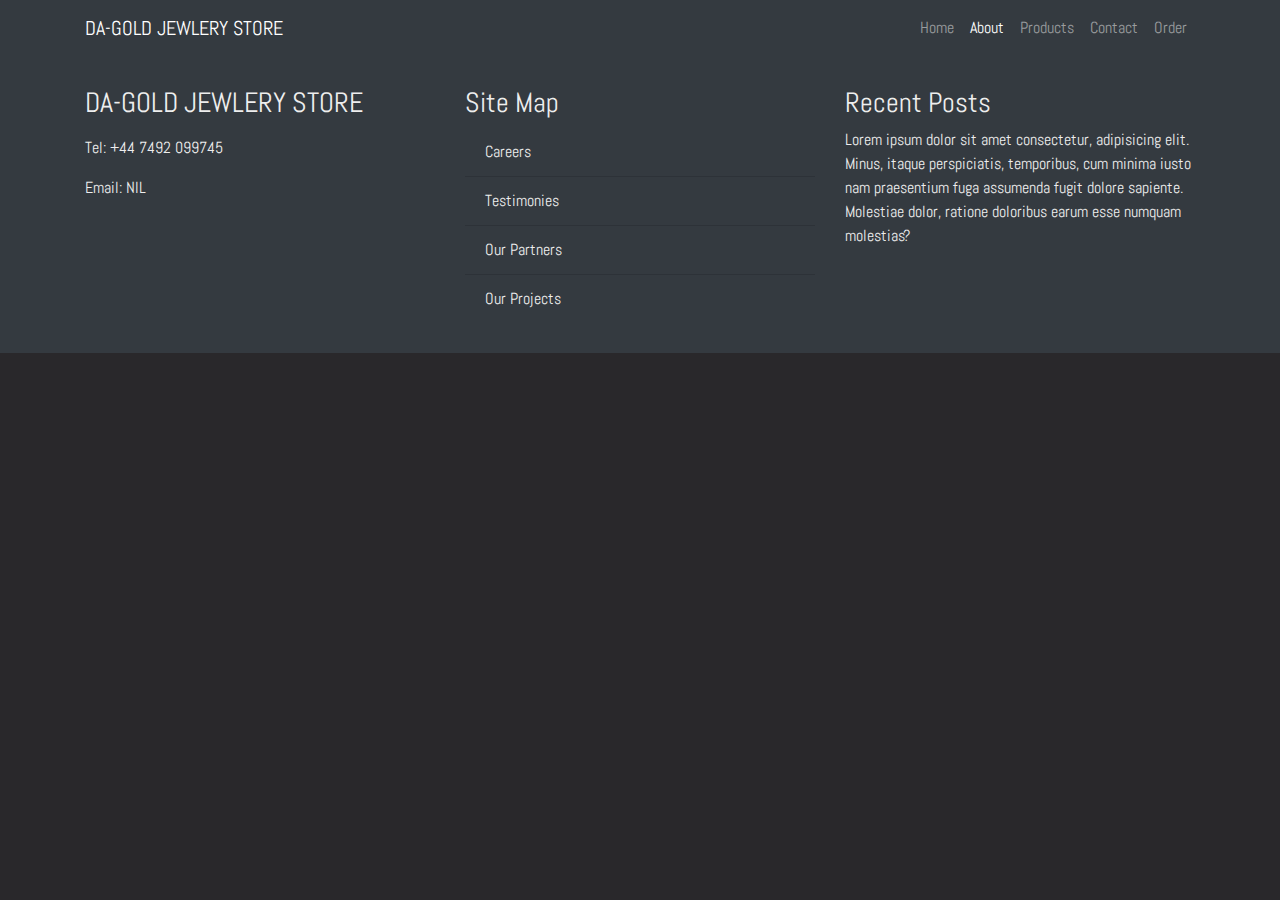
<file: about.html>
<!DOCTYPE html>
<html lang="en">

<head>
    <meta charset="UTF-8">
    <meta name="viewport" content="width=device-width, initial-scale=1.0">
    <title>About Us| DA-GOLD STORE</title>
    <link rel="stylesheet" href="css/bootstrap.min.css">
    <link rel="stylesheet" href="css/styles.css">
</head>

<body>
    <nav class="navbar navbar-expand-lg navbar-dark bg-dark">
        <section class="container">
            <a class="navbar-brand" href="index.html">DA-GOLD JEWLERY STORE</a>
            <button class="navbar-toggler" type="button" data-toggle="collapse" data-target="#navbarSupportedContent" aria-controls="navbarSupportedContent" aria-expanded="false" aria-label="Toggle navigation">
            <span class="navbar-toggler-icon"></span>
            </button>
            <div class="collapse navbar-collapse" id="navbarSupportedContent">
                <ul class="navbar-nav ml-auto">
                    <li class="nav-item ">
                        <a class="nav-link" href="index.html">Home </a>
                    </li>
                    <li class="nav-item active">
                        <a class="nav-link" href="about.html">About <span class="sr-only">(current)</span> </a>
                    </li>
                    <li class="nav-item">
                        <a class="nav-link" href="Products.html">Products </a>
                    </li>
                    <li class="nav-item">
                        <a class="nav-link" href="contact.html">Contact </a>
                    </li>
                    <li class="nav-item">
                        <a class="nav-link" href="order.html">Order </a>
                    </li>
                </ul>
            </div>
        </section>
    </nav>



    <section class="container-fluid footer">
        <section class="container">
            <div class="row">
                <div class="col-md-4">
                    <h3>DA-GOLD JEWLERY STORE</h3>
                    <p></p>
                    <p>Tel: +44 7492 099745</p>
                    <p>Email: NIL</p>
                </div>
                <div class="col-md-4">
                    <h3>Site Map</h3>
                    <ul class="list-group list-group-flush">
                        <li class="list-group-item">Careers</li>
                        <li class="list-group-item">Testimonies</li>
                        <li class="list-group-item">Our Partners</li>
                        <li class="list-group-item">Our Projects</li>
                    </ul>
                </div>
                <div class="col-md-4">
                    <h3>Recent Posts</h3>
                    <p>Lorem ipsum dolor sit amet consectetur, adipisicing elit. Minus, itaque perspiciatis, temporibus, cum minima iusto nam praesentium fuga assumenda fugit dolore sapiente. Molestiae dolor, ratione doloribus earum esse numquam molestias?</p>
                </div>
            </div>
        </section>
    </section>
</body>

</html>
</file>
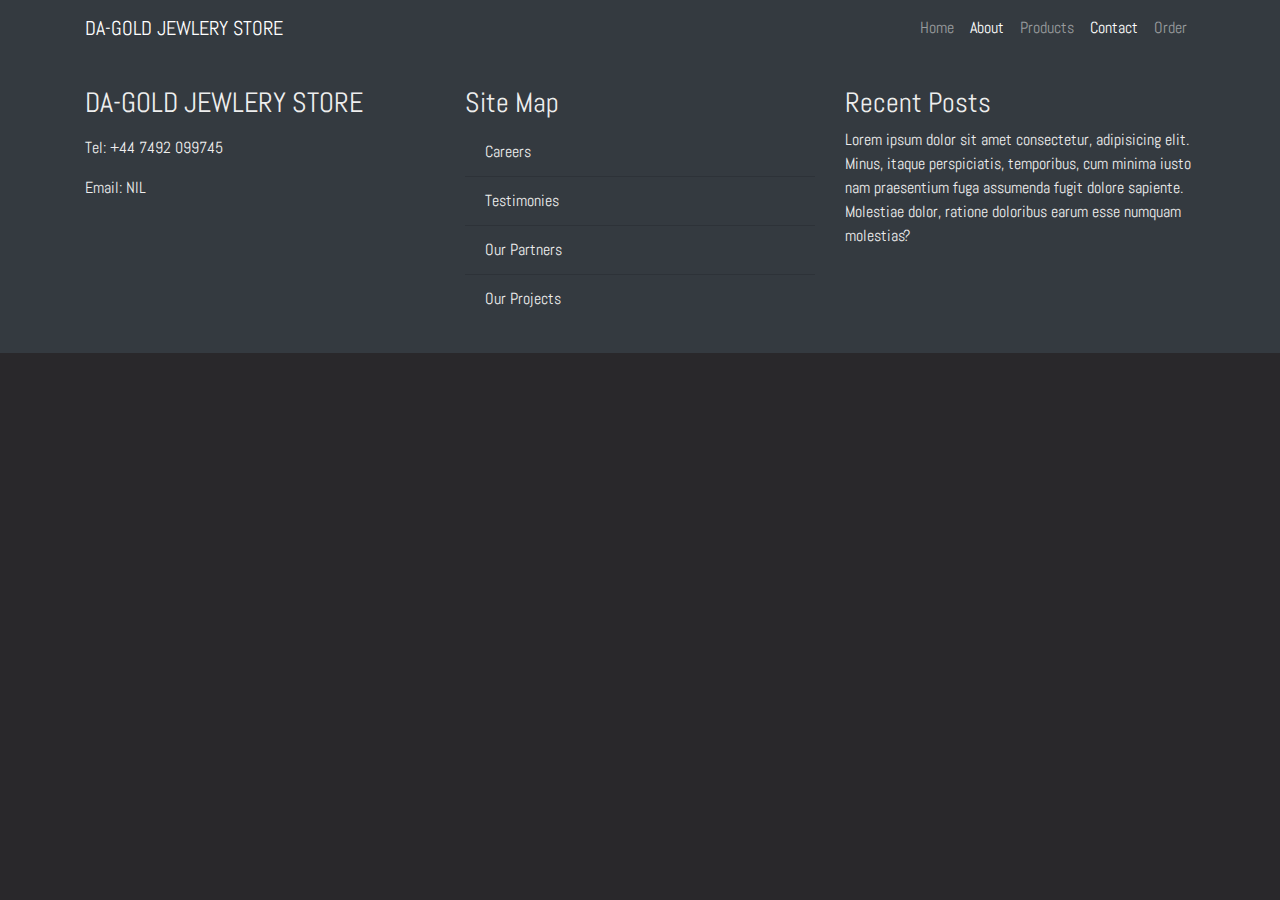
<file: contact.html>
<!DOCTYPE html>
<html lang="en">

<head>
    <meta charset="UTF-8">
    <meta name="viewport" content="width=device-width, initial-scale=1.0">
    <title>Contact | DA-GOLD STORE</title>
    <link rel="stylesheet" href="css/bootstrap.min.css">
    <link rel="stylesheet" href="css/styles.css">
</head>

<body>
    <nav class="navbar navbar-expand-lg navbar-dark bg-dark">
        <section class="container">
            <a class="navbar-brand" href="index.html">DA-GOLD JEWLERY STORE</a>
            <button class="navbar-toggler" type="button" data-toggle="collapse" data-target="#navbarSupportedContent" aria-controls="navbarSupportedContent" aria-expanded="false" aria-label="Toggle navigation">
            <span class="navbar-toggler-icon"></span>
            </button>
            <div class="collapse navbar-collapse" id="navbarSupportedContent">
                <ul class="navbar-nav ml-auto">
                    <li class="nav-item ">
                        <a class="nav-link" href="index.html">Home </a>
                    </li>
                    <li class="nav-item active">
                        <a class="nav-link" href="about.html">About  </a>
                    </li>
                    <li class="nav-item">
                        <a class="nav-link" href="Products.html">Products </a>
                    </li>
                    <li class="nav-item active">
                        <a class="nav-link" href="contact.html">Contact <span class="sr-only">(current)</span></a>
                    </li>
                    <li class="nav-item">
                        <a class="nav-link" href="order.html">Order </a>
                    </li>
                </ul>
            </div>
        </section>
    </nav>



    <section class="container-fluid footer">
        <section class="container">
            <div class="row">
                <div class="col-md-4">
                    <h3>DA-GOLD JEWLERY STORE</h3>
                    <p></p>
                    <p>Tel: +44 7492 099745</p>
                    <p>Email: NIL</p>
                </div>
                <div class="col-md-4">
                    <h3>Site Map</h3>
                    <ul class="list-group list-group-flush">
                        <li class="list-group-item">Careers</li>
                        <li class="list-group-item">Testimonies</li>
                        <li class="list-group-item">Our Partners</li>
                        <li class="list-group-item">Our Projects</li>
                    </ul>
                </div>
                <div class="col-md-4">
                    <h3>Recent Posts</h3>
                    <p>Lorem ipsum dolor sit amet consectetur, adipisicing elit. Minus, itaque perspiciatis, temporibus, cum minima iusto nam praesentium fuga assumenda fugit dolore sapiente. Molestiae dolor, ratione doloribus earum esse numquam molestias?</p>
                </div>
            </div>
        </section>
    </section>
</body>

</html>
</file>
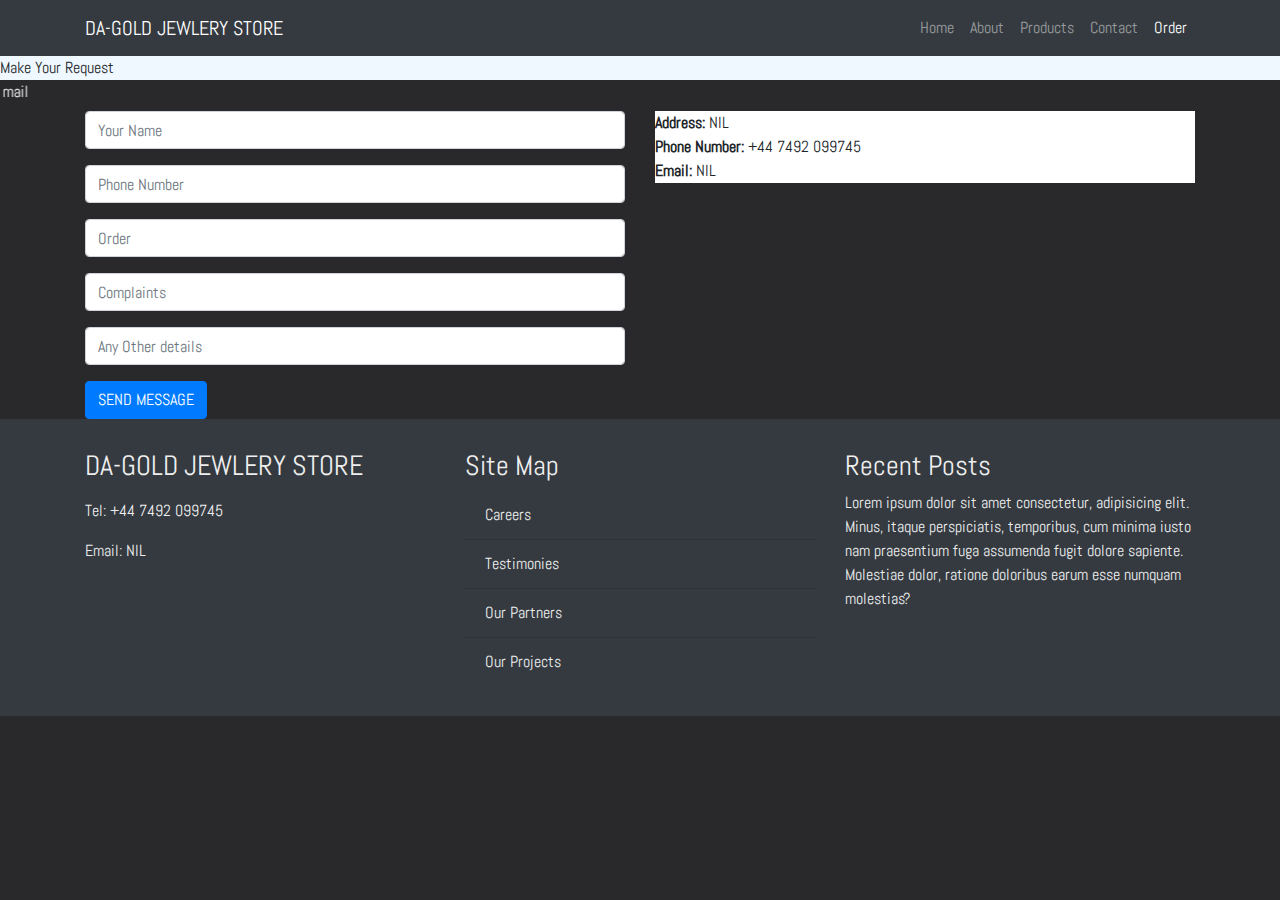
<file: order.html>
<!DOCTYPE html>
<html lang="en">

<head>
    <meta charset="UTF-8">
    <meta http-equiv="X-UA-Compatible" content="IE=edge">
    <meta name="viewport" content="width=device-width, initial-scale=1.0">
    <title>ORDERS</title>
    <link rel="stylesheet" href="css/bootstrap.min.css">
    <link rel="stylesheet" href="css/styles.css">
</head>

<body>
    <nav class="navbar navbar-expand-lg navbar-dark bg-dark">
        <section class="container">
            <a class="navbar-brand" href="index.html">DA-GOLD JEWLERY STORE</a>
            <button class="navbar-toggler" type="button" data-toggle="collapse" data-target="#navbarSupportedContent" aria-controls="navbarSupportedContent" aria-expanded="false" aria-label="Toggle navigation">
            <span class="navbar-toggler-icon"></span>
            </button>
            <div class="collapse navbar-collapse" id="navbarSupportedContent">
                <ul class="navbar-nav ml-auto">
                    <li class="nav-item ">
                        <a class="nav-link" href="index.html">Home </a>
                    </li>
                    <li class="nav-item">
                        <a class="nav-link" href="about.html">About </a>
                    </li>
                    <li class="nav-item">
                        <a class="nav-link" href="Products.html">Products </a>
                    </li>
                    <li class="nav-item">
                        <a class="nav-link" href="contact.html">Contact </a>
                    </li>
                    <li class="nav-item active">
                        <a class="nav-link" href="order.html">Order <span class="sr-only">(current)</span></a>
                    </li>
                </ul>
            </div>
        </section>
    </nav>
    <div class="mehn">Make Your Request</div>
    <marquee behavior="" direction="right" style="color: white;">Place Your Order Or Send a message to our mail</marquee>
    <section id=" registration ">
        <div class="container ">
            <div class="row ">
                <div class="col-md-6 ">
                    <form class="contact-form ">
                        <div class="form-group ">
                            <input type="text " class="form-control " placeholder="Your Name ">
                        </div>
                        <div class="form-group ">
                            <input type="text " class="form-control " placeholder="Phone Number ">
                        </div>
                        <div class="form-group ">
                            <input type="text " class="form-control " placeholder="Order ">
                        </div>
                        <div class="form-group ">
                            <input type="text " class="form-control " placeholder="Complaints ">

                        </div>
                        <div class=" form-group ">
                            <input type="text " class="form-control " placeholder="Any Other details ">
                        </div>

                        <button type="submit " class="btn btn-primary ">SEND MESSAGE </button>
                    </form>

                </div>
                <div class="col-md-6 contact-info ">
                    <div class="gone "><b>Address:</b><i class="fa fa-map-marker "></i> NIL

                    </div>
                    <div class="gone "><b>Phone Number:</b><i class="fa fa-map-phone "></i> +44 7492 099745

                    </div>
                    <div class="gone "><b>Email:</b><i class="fa fa-map-envelope-o "></i> NIL

                    </div>
                </div>
            </div>

        </div>

    </section>
    <section class="container-fluid footer ">
        <section class="container ">
            <div class="row ">
                <div class="col-md-4 ">
                    <h3>DA-GOLD JEWLERY STORE</h3>
                    <p></p>
                    <p>Tel: +44 7492 099745</p>
                    <p>Email: NIL</p>
                </div>
                <div class="col-md-4 ">
                    <h3>Site Map</h3>
                    <ul class="list-group list-group-flush ">
                        <li class="list-group-item ">Careers</li>
                        <li class="list-group-item ">Testimonies</li>
                        <li class="list-group-item ">Our Partners</li>
                        <li class="list-group-item ">Our Projects</li>
                    </ul>
                </div>
                <div class="col-md-4 ">
                    <h3>Recent Posts</h3>
                    <p>Lorem ipsum dolor sit amet consectetur, adipisicing elit. Minus, itaque perspiciatis, temporibus, cum minima iusto nam praesentium fuga assumenda fugit dolore sapiente. Molestiae dolor, ratione doloribus earum esse numquam molestias?</p>
                </div>
            </div>
        </section>

</body>

</html>
</file>
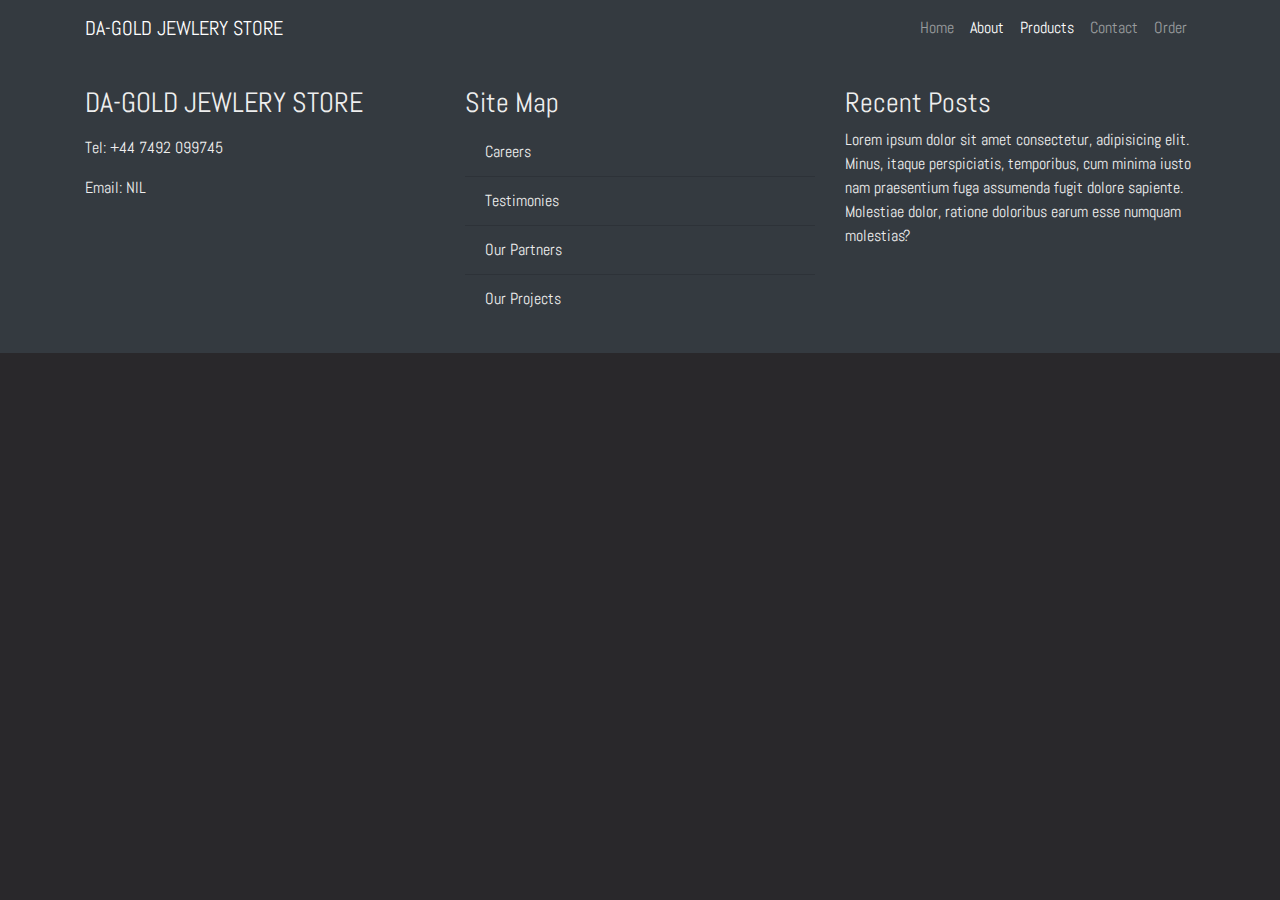
<file: Products.html>
<!DOCTYPE html>
<html lang="en">

<head>
    <meta charset="UTF-8">
    <meta name="viewport" content="width=device-width, initial-scale=1.0">
    <title>Products | DA-GOLD STORE</title>
    <link rel="stylesheet" href="css/bootstrap.min.css">
    <link rel="stylesheet" href="css/styles.css">
</head>

<body>
    <nav class="navbar navbar-expand-lg navbar-dark bg-dark">
        <section class="container">
            <a class="navbar-brand" href="index.html">DA-GOLD JEWLERY STORE</a>
            <button class="navbar-toggler" type="button" data-toggle="collapse" data-target="#navbarSupportedContent" aria-controls="navbarSupportedContent" aria-expanded="false" aria-label="Toggle navigation">
            <span class="navbar-toggler-icon"></span>
            </button>
            <div class="collapse navbar-collapse" id="navbarSupportedContent">
                <ul class="navbar-nav ml-auto">
                    <li class="nav-item ">
                        <a class="nav-link" href="index.html">Home </a>
                    </li>
                    <li class="nav-item active">
                        <a class="nav-link" href="about.html">About </a>
                    </li>
                    <li class="nav-item active">
                        <a class="nav-link" href="Products.html">Products <span class="sr-only">(current)</span></a>
                    </li>
                    <li class="nav-item">
                        <a class="nav-link" href="contact.html">Contact</a>
                    </li>
                    <li class="nav-item">
                        <a class="nav-link" href="order.html">Order </a>
                    </li>

                </ul>
            </div>
        </section>
    </nav>



    <section class="container-fluid footer">
        <section class="container">
            <div class="row">
                <div class="col-md-4">
                    <h3>DA-GOLD JEWLERY STORE</h3>
                    <p></p>
                    <p>Tel: +44 7492 099745</p>
                    <p>Email: NIL</p>
                </div>
                <div class="col-md-4">
                    <h3>Site Map</h3>
                    <ul class="list-group list-group-flush">
                        <li class="list-group-item">Careers</li>
                        <li class="list-group-item">Testimonies</li>
                        <li class="list-group-item">Our Partners</li>
                        <li class="list-group-item">Our Projects</li>
                    </ul>
                </div>
                <div class="col-md-4">
                    <h3>Recent Posts</h3>
                    <p>Lorem ipsum dolor sit amet consectetur, adipisicing elit. Minus, itaque perspiciatis, temporibus, cum minima iusto nam praesentium fuga assumenda fugit dolore sapiente. Molestiae dolor, ratione doloribus earum esse numquam molestias?</p>
                </div>
            </div>
        </section>
    </section>
</body>

</html>
</file>
<file: css/styles.css>
@import url('https://fonts.googleapis.com/css2?family=Abel&family=Anton&display=swap');
body {
    width: 100%;
    height: 100%;
    font-family: abel;
}

.title {
    font-family: serif;
}

#mainbackground {
    width: 100%;
    height: 400px;
    background-image: url(../image/Mainwall.jpg);
    background-size: cover;
    background-position: center;
    background-repeat: no-repeat;
    margin-bottom: 50px;
}

ul.slider {
    width: 100%;
    height: 400px;
    margin: 0;
    padding: 0;
    position: relative;
}

li.background-image {
    width: 100%;
    height: 300px;
}

ul.slider li.slide {
    width: 100%;
    height: 100%;
    position: absolute;
    opacity: 0;
    list-style-type: none;
    background-repeat: no-repeat;
    background-size: cover;
    background-position: center;
    padding-top: 6%;
    padding-right: 4%;
    transition: opacity 500ms ease-in-out;
}

ul.slider li.slide.active {
    opacity: 1;
}

ul.slider li.slide1:nth-child(1) {
    background-image: url(../image/Bracelet1.jpg);
}


/* ul.slider li.slide1:nth-child(2){
    background-image: url(../images/bg2.jpg);
}

ul.slider li.slide1:nth-child(3){
    background-image: url(../images/bg3.jpg);
}

ul.slider li.slide1:nth-child(4){
    background-image: url(../images/bg4.jpg);
} */

.slider .content {
    float: left;
    width: 50%;
    min-height: 100px;
    background-color: rgba(241, 232, 241, 0.9);
    border-top-left-radius: 40px;
    border-bottom-right-radius: 40px;
    padding: 20px;
}

.no-padding {
    padding: 0;
}

.footer {
    background-color: #343a40;
    min-height: 250px;
    color: #eee;
    padding: 30px 0;
}

.footer ul li {
    background-color: transparent !important;
}

.nav.social {
    margin: 30px;
    padding: 1.4rem 0;
}

.nav.social i {
    padding: 0.2rem;
}

.nav.social i :hover {
    color: white;
}

body {
    background-color: #29282b;
}

.gone {
    background-color: white;
}

.mehn {
    background-color: aliceblue;
}
</file>
